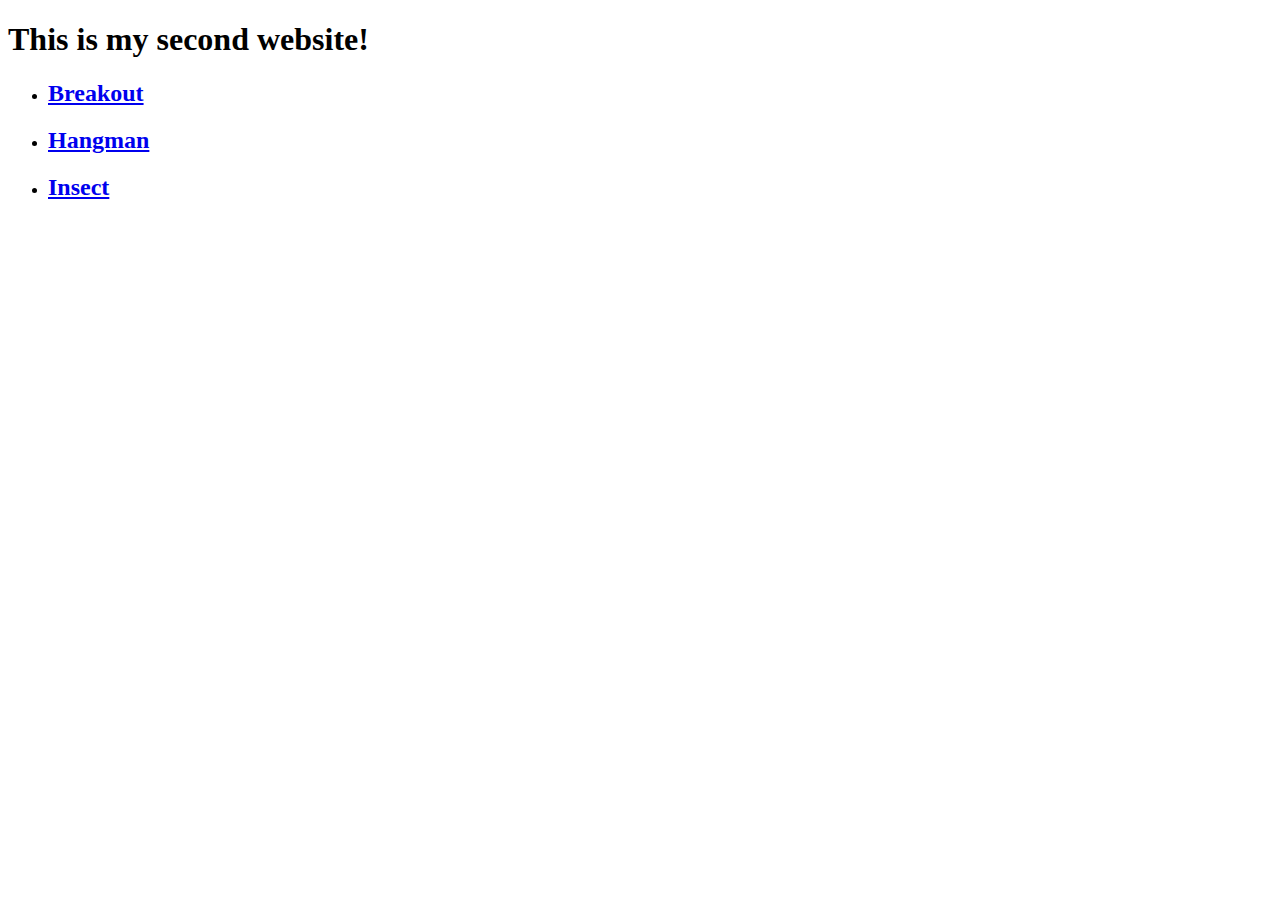
<file: index.html>
<!DOCTYPE html>
<html lang="en">
<head>
    <meta charset="UTF-8">
    <meta name="viewport" content="width=device-width, initial-scale=1.0">
    <title>Website 2</title>
    <link rel="stylesheet" href="css-and-js/index.css">
</head>
<body>

    <h1>This is my second website!</h1>
    <ul>
        <li><a href="breakout.html"><h2>Breakout</h2></a></li>
        <li><a href="hangman.html"><h2>Hangman</h2></a></li>
        <li><a href="insect.html"><h2>Insect</h2></a></li>
    </ul>
</body>
<script src="css-and-js/index.js"></script>
</html>
</file>
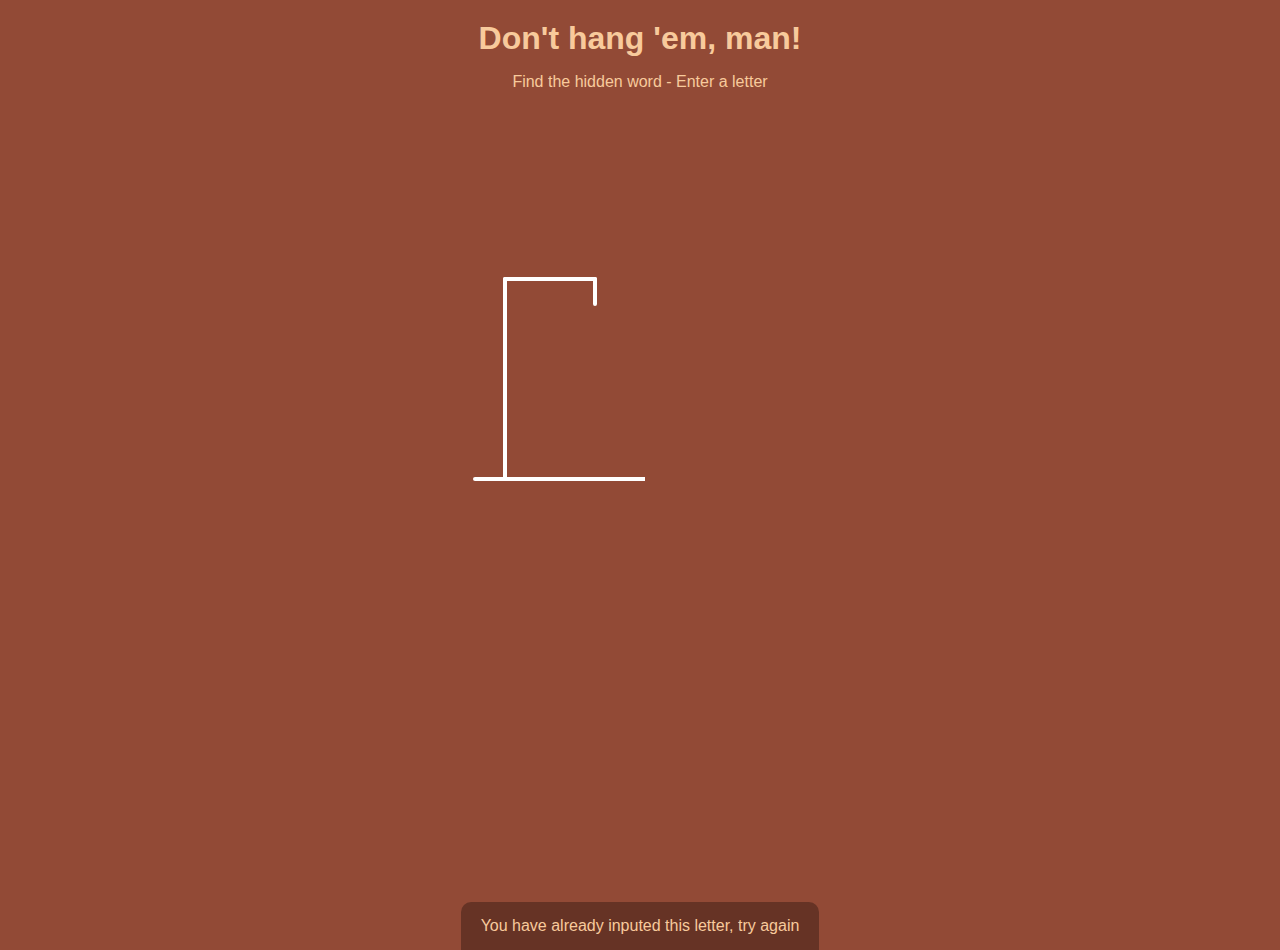
<file: hangman.html>
<!DOCTYPE html>
<html lang="en">
<head>
    <meta charset="UTF-8">
    <meta name="viewport" content="width=device-width, initial-scale=1.0">
    <link rel="stylesheet" href="css-and-js/hangman.css">
    <title>Don't hang 'em, man!</title>
</head>
<body>

    <h1>Don't hang 'em, man!</h1>
    <p>Find the hidden word - Enter a letter</p>
    <div class="game-container">
        <svg class="figure-container" height = "250px" width = "200px">

            <!-- rod -->
            <line x1="60" y1="20" x2="150" y2="20"/>
            <line x1="150" y1="20" x2="150" y2="45"/>
            <line x1="60" y1="20", x2="60" y2="220"/>
            <line x1="30" y1="220" x2="200" y2="220"/>

            <!-- head -->
            <circle class="figurePart" cx="150" cy="65" r="20"/>

            <!-- body -->
            <line class="figurePart" x1="150" y1="85" x2="150" y2="150"/>

            <!-- arms -->
            <line class="figurePart" x1="150" y1="120" x2="130" y2="100"/>
            <line class="figurePart" x1="150" y1="120" x2="170" y2="100"/>

            <!-- legs -->
            <line class="figurePart" x1="150" y1="150" x2="130" y2="180"/>
            <line class="figurePart" x1="150" y1="150" x2="170" y2="180"/>
        </svg>

        <div class="wrongLettersContainer">
            <div id="wrongLetters"></div>
        </div>

        <div class="word" id="word"></div>

    </div>

    <!-- container for final message -->
    <div class="popupContainer" id="popupContainer">
        <div class="popup">
            <h2 id="finalMessage"></h2>
            <button id="playButton">Play again?</button>
            <p><a href="index.html">Home</a></p>
        </div>
    </div>

    <!-- notification -->
    <div class="notificationContainer" id="notificationContainer">You have already inputed this letter, try again</div>

</body>

<script src="css-and-js/hangman.js"></script>

</html>
</file>
<file: css-and-js/index.css>
body {
    /* display: ; */
    justify-content: center;
    align-items: center;
}
</file>
<file: css-and-js/hangman.css>
* {
    box-sizing: border-box;
}

body {
    background-color: #924A36;
    color: #f8ca9c;
    font-family: Arial, Helvetica, sans-serif;
    display: flex;
    flex-direction: column;
    align-items: center;
    height: 80vh;
    margin: 0;
    overflow: hidden;
}

h1 {
    margin: 20px 0 0;
}

.game-container {
    padding: 20px 30px;
    position: relative;
    margin: auto;
    height: 350px;
    width: 450px;
}

.figure-container {
    fill: transparent;
    stroke: white;
    stroke-width: 4px;
    stroke-linecap: round;
}

.figurePart {
    display: none;
}

.wrongLettersContainer {
    position: absolute;
    top: 20px;
    right: 20px;
    display: flex;
    flex-direction: column;
    text-align: right;
}

.wrongLettersContainer p {
    margin: 0 0 5px;
}

.wrongLettersContainer span {
    font-size: 24px;
}

.word {
    display: flex;
    position: absolute;
    bottom: 10px;
    left: 50%;
    transform: translateX(-50%);
}

.letter {
    font-size: 30px;
    display: inline-flex;
    align-items: center;
    justify-content: center;
    height: 50px;
    width: 20px;
    margin: 0 3px;
    border-bottom: 3px solid #c2845b;
}

.popupContainer {
    background-color: rgba(0, 0, 0, 0.3);
    position: fixed;
    top: 0;
    bottom: 0;
    left: 0;
    right: 0;
    display: flex;
    display: none;
    align-items: center;
    justify-content: center;
}

.popup {
    background: #c2845b;
    border-radius: 5px;
    box-shadow: 0 15px 10px 5px rgba(0, 0, 0, 0.3);
    padding: 20px;
    text-align: center;
}

.popup button {
    cursor: pointer;
    background-color: white;
    color: #924A36;
    margin-top: 20px;
    padding: 12px 20px;
    font-size: 16px;
}

.popup button:active {
    transform: scale(0.96);
}


.notificationContainer {
    background-color: rgba(0, 0, 0, 0.3);
    padding: 15px 20px;
    border-radius: 10px 10px 0 0;
    position: absolute;
    bottom: -50px;
    transition: transform 0.3ss ease-in-out;
}

.notificationContainer p {
    margin: 0;
}

.notificationContainer.show {
    transform: translateY(-50px);
}
</file>
